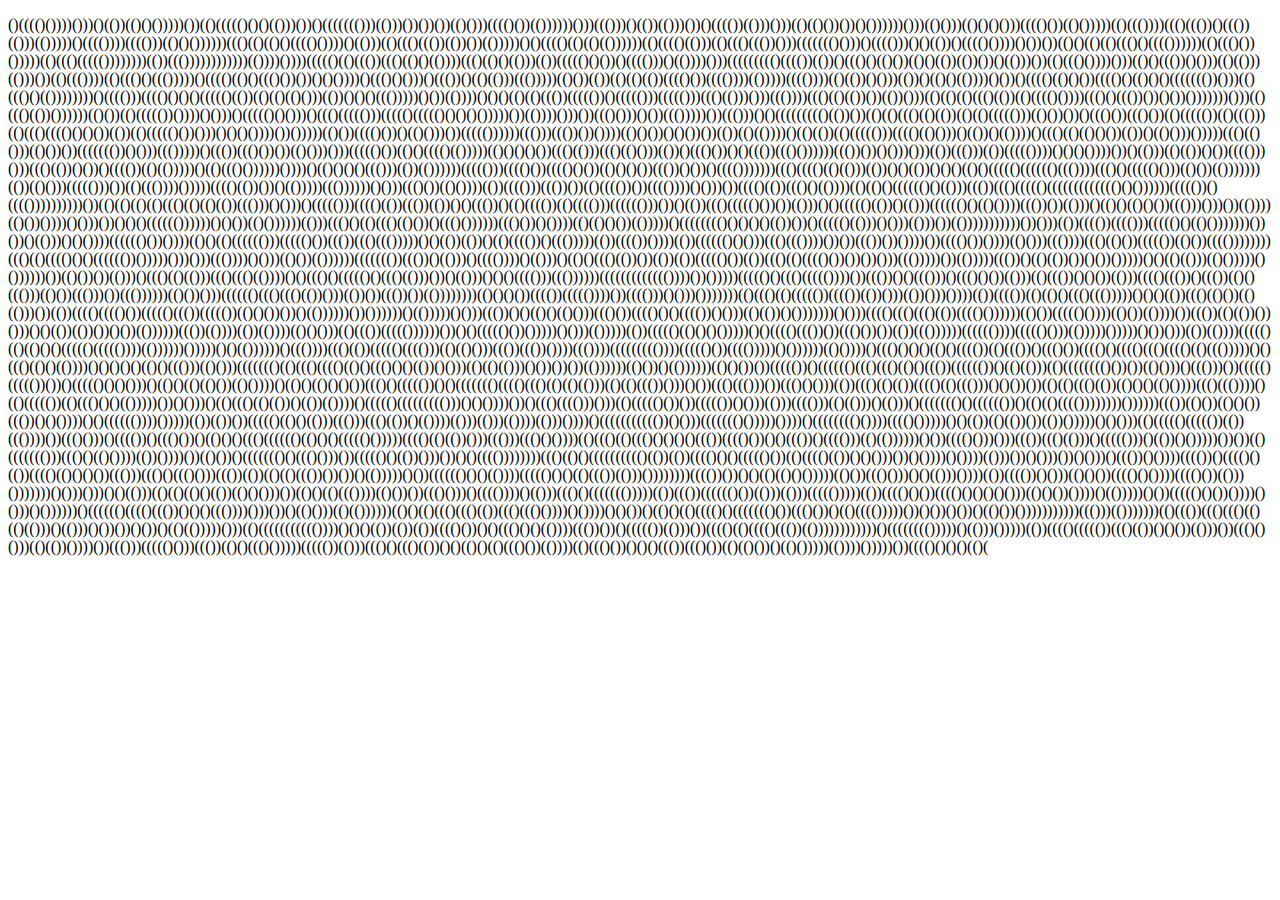
<file: test.html>
<!DOCTYPE html>
<html lang="en">
<head>
    <meta charset="UTF-8">
    <meta name="viewport" content="width=device-width, initial-scale=1.0">
    <meta http-equiv="X-UA-Compatible" content="ie=edge">
    <title>Document</title>
    <script src="project4.js"></script>
</head>
<body>
    <p id="test">
        ()(((()())))()))()(())(()()()))))())(()((((()()()(()))())()((((((()))(()))())())())(()()))(((()())(())))))()))((()))()(())(()))())()(((())(()))()))(()(()())())()())))))()))(()()))(()()()()))(((()())(()()))))(()((())))((()((())()((())(()))(()))))()(((())))(((()))(()()())))))((()(()(()()(((()())))()(()))(()((()((())(())())(()))))()()(((()(()(()(())))))(()(((()(()))(()((()((())()))((((((()()))()(((()))()()(())()(((()())))()())())(()()(()(()((()()(((())))))(()((()())()))))(()((()((((())))))))(())((())))))))))))(())))())))((((()(()((())((()(()()(())))((()(()()(()))(())((((()()())()(((()))()(())))()))((((((((()(((())(())()((()()(()())(()()(())(())())()(()))())(()((()())))()))(()()((())()()))(()(()))(()))())(()((())))(()((()()((()))))()(((()(()()((()())())()()())))()((()()()))()((())()(()(()))((()))))(()())(())(()(()(())(((()())(((())))(()))))(((())))(()(())()()))(())()(()()(())))()())()(((()(()()())(((()()(()()()((((((())()))(()((()()(())))))))()(((()))(((()()()()((((()(())(()(()(()()))(())()()()((()))))()())(())))()()()(()(()((())((((())()((((()))((((()))((()(()))()))((())))((()(()(())())(())()))(()(()(()((()(())(()(((()())))((()()((())())()())()))))))()))(()((()(())())))))(()())(()((((())())))()()))()((((()()()))()((()((((()))((((()((((()()()()()))))())(())))()))())((()()))()())((()))))())((()))()()((((((((()(())())(()(()((()(()(())(()(()((((()))(()())())()((()())((()())(()((((())(()((()))(()((()(((()()()())(())(()((((()())()))()()()())))())()))))(()())(((()())()(()()))())((((())))))((()))((())())())))(()()())()()())())(())(()(())))()(()(())(()((((()))(((()(()()))()(())()(())))()((()(()(()()())(())()(()()))()))))((()(()()))(()())())((((((())()()))((()))))()((())((()())())(()()))()))((((()())(()()(((()(()))))(()()()()())((()(()))((()(()()))(())()((()())()()((())((()())))))((())())()()))()))(())((()))(())((((())))()()()())))())()(()))(()(())()())(((()))()))((()(())()())()(((())(()(()))))()(()((()())))))())))()(()()()()((()))(())(())))))((((()))(((()())(((()()())(()()()())((())()())()(((()))))))((()(((()(()(()))(())()()(())()()()(()()((((()(((((()((())))((()()((((()()))(()())(()))))))(())(()()))((((()))())(()((())))()))))(((()(())())()(()))))((())))))()()))((()())(()())))(())(((()))((())())(()(((())())(((())))()()))())(((()(())((()()(())))(()(()()(((((()()(()))((())((()((((()((((((((((((()()())))))((((())()(((())))))))))())(()(()(()(()((()(()(()(())((()))()()))()((((()))(((()(())((())(())()()((())()(()(((())(()(((()))(((((()))())()(())((()((((()())())(()))()()((((()(())()(()))(((((()()(()())))((())())(()))()(()()(()()())((()))()))())(())))(()())())))()()))())()()()(((((())))))()()())(()())))))(()))((()()(()((()(()())()((()())))))((()())()())))(()(()()())(()))))()(((((((()()()()()(())())()((((()(()))()()))(()))())(()))))))))))())()))(())(((())(((()))((((()()(()()))))))())())()(()))()()())))(((((()())())))(()()(()(((((()))((((()())((())((()((()))))()()(())(())()(()(((())()((()))))(())(((())())))(())(((((()()()))((()((())))())())((())())())))())(((()())())))(()()))((())))((()(()())((((())(()())(((())))))))((()(()(((()()()(((((())()))))()))()))((())))()()))(()())(())))))((((((())((())()(()))()(((())))()(()))()(()()((()(())())(())(())((((()())(())((()(()(((()())())())()))((()))))())(()))))((())()(()(())())()())()))))()()(()(()))(()()))))()())))))())(()())())(()))()((()(()(()))((()((()(())))()()((()()((((()()((()(()))())()(()))()()()(((()))((())))))((((((((((((())))())()))))((((()()((()((((())))())((())()()((()))()((()()())(()))(()((())()()())(()))(((()((())()((())(()()((()))(()())((()))())((())))))(()())()))(((((()((()((()(())()))(())())((())())(())))))))(()()()())(((())((((())))())(((()))()()))()))))))(()((()(()((((())(((())(())()))(())()))())))(())(((())(()(()()((()((()))))()()()(())((()(()())(()(()))())(())(((()(((()())((((()((())((((())(()()())())()(())))))())())))))()(()))))()()))((())()()(()()(()()))((()())(((()()()(((())()()))(()(())()()))))))()()))(((()((()((()(())(((()())))))(()())((((()())))(()())(())))())((())(()(())())()))()()(())(())())()())(())))))((())(())))(())(())))(()()()))(()((())((((())))))())()()((((()())()))))()()))(()))))(())((((()(()()()()))))()()(((()((())())((()())())(())((())))))(((((())))((((()()))(()))))()))))()())()))(())(())))((((()(()(()()()((((()((((())))(())))))()))))()()(())))))()((())))((()(())((((()(((()))(()(()()))((())((())())))((())))((((((((())))((((()())(((()))))()())))))(()())))()((()()()()(()()(((())(()((())()((()())(((()()(((()((()(((()(()((()))))()()((()(()()(())))()()()()()(()()((()))(()()))((((((()(()((()(((()(()()((()()()(())()()))(()(()(()))()())())())(())))))(()())()(())))))(()()())())((((())()(((((()((()((()(()()((())(((((())()(()(()))(()(((((((()())())(()()))()((()))())((((()((((())())()((((()()()()))()(()()(()(()())(()())))()(()()(()()()())((()()((((())()()((((((()(((()((()(()(()(()))(()(()((())()))()())((()((()))())((()()()))(())((()(()(())(((()(()((()))()()())())(()(()((()(())(()()()(()())))((()((())))()(()((((())(()((()()()(()))))())()()))()(()((()(()(())()(())(())))()((((()((((((((()))()()())))())()((()(((()))()))(()((((()())())((((())()()))(()))(((()))(()(()))()(()))()((((((()()(((((())()(()(()(((())))))))())))))((())(()())(()()())((())()()())))()()(((((())))()))))(())(())())((((()(()()(()))((()))((()(())()(())))(()))(()))(())))(()))())))()((((((((((())()()))((((((()()))))())))()(((((((()())))(((()()))))()()(())(()(())())(())()))))()()()))(()((((()((((())(())((())))())((()()))()(((())()((()())()(()()()((()(((((()(()()()((((()()))))(((()(()(())()))((()))((()()())))(()((()(()((()()()()()((())(((()())()()((())()(((()))(()(())))))()())(((()()))()))((())((()(()))()((((()))()(())()()))))())())(()((((((()))((()()(()())))(())())))())(()())()((((((()()((()()))())((((()()(())()))())()()(((())))))))((()(()()(((((((((()(())(())(((()()()((((()())(()(((()(())()()()))())()())))()())))(()))())()()))())()()))()((())()())))(((())()(((()()(())(((()(()()()())((()))((()()((()()))((())(())(()(()((())())())()(()))))()())(((((()()()(())))((((()()()(()((())(()))())))))))(((())())()()(()(()()()))))(()())((()()))()()(()))())))(())(((())()()))(()()())(((()()())))(((()())(()))()))))))()()))()))()()(()))(()(()(()()(())(()()()))())(()()(()((())))(()())())((()()))()(((())))()(()))((()()((((((()))))(())((())(((((()())(()))(()))((((()))))(())(((()()())(((()()()()()()))(()()())())))()(()))))()())((((()()())())))()()))()())))))()(((((()(((()((())()()()((())))()))())()(()()))(()(())))))(()()(()((()((()(())((()((()())))()())))()()())()(()()(()(((()()((((((()())((()())()(()(((()))))())()())()())()(()())()))))))))))((()))(()))))))(()((())((()((()(()(()(()))()(()))()())())()())()(()(()))))()))(()((((((((((())))()()()(())(())(())(((()())()()((()()()(())))((())())()((((())(()))())(((()(()(((()((())(())))))))))))()(((((((()))))()(()))()))))(())(((()((((())((()(())()()())(()))())((()()()))(()(())())))())((()))((((()()))((())(()()((()()))))((((())(()))((()()((()(())()()(()()(()((()())(())))(()((()())()()()((())((()())(()(()())()(()()))))(())))()))))())(((()()()()(()(
    </p>
</body>
</html>
</file>
